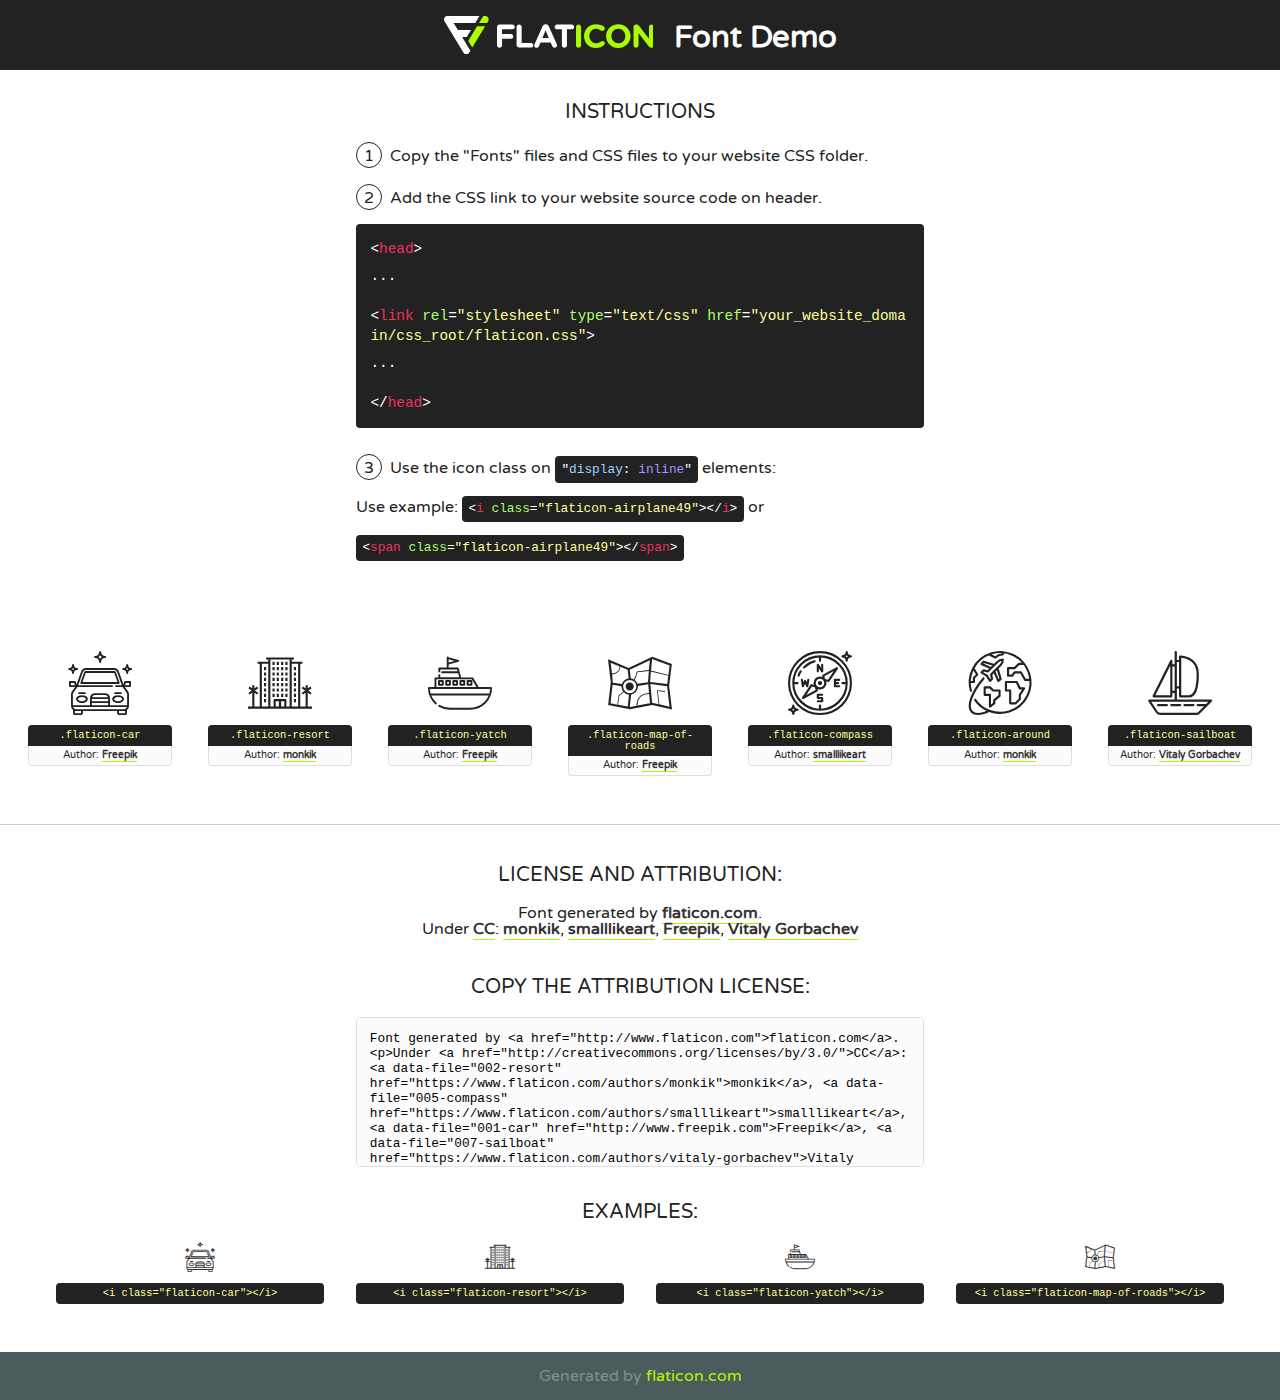
<file: assets/fonts/flaticon/font/flaticon.html>
<!DOCTYPE html>
<!--
  Flaticon icon font: Flaticon
  Creation date: 05/07/2018 04:38
-->
<html>
<!DOCTYPE html>
<html>

<head>
    <title>Flaticon WebFont</title>
    <link href="http://fonts.googleapis.com/css?family=Varela+Round" rel="stylesheet" type="text/css" />
    <link rel="stylesheet" type="text/css" href="flaticon.css">
    <meta charset="UTF-8">
    <style>
    html, body, div, span, applet, object, iframe,
    h1, h2, h3, h4, h5, h6, p, blockquote, pre,
    a, abbr, acronym, address, big, cite, code,
    del, dfn, em, img, ins, kbd, q, s, samp,
    small, strike, strong, sub, sup, tt, var,
    b, u, i, center,
    dl, dt, dd, ol, ul, li,
    fieldset, form, label, legend,
    table, caption, tbody, tfoot, thead, tr, th, td,
    article, aside, canvas, details, embed, 
    figure, figcaption, footer, header, hgroup, 
    menu, nav, output, ruby, section, summary,
    time, mark, audio, video {
        margin: 0;
        padding: 0;
        border: 0;
        font-size: 100%;
        font: inherit;
        vertical-align: baseline;
    }
    /* HTML5 display-role reset for older browsers */
    article, aside, details, figcaption, figure, 
    footer, header, hgroup, menu, nav, section {
        display: block;
    }
    body {
        line-height: 1;
    }
    ol, ul {
        list-style: none;
    }
    blockquote, q {
        quotes: none;
    }
    blockquote:before, blockquote:after,
    q:before, q:after {
        content: '';
        content: none;
    }
    table {
        border-collapse: collapse;
        border-spacing: 0;
    }
    body {
        font-family: 'Varela Round', Helvetica, Arial, sans-serif;
        font-size: 16px;
        color: #222;
    }
    a {
        color: #333;
        border-bottom: 1px solid #a9fd00;
        font-weight: bold;
        text-decoration: none;
    }
    * {
        -moz-box-sizing: border-box;
        -webkit-box-sizing: border-box;
        box-sizing: border-box;
        margin: 0;
        padding: 0;
    }
    [class^="flaticon-"]:before, [class*=" flaticon-"]:before, [class^="flaticon-"]:after, [class*=" flaticon-"]:after {
        font-family: Flaticon;
        font-size: 30px;
        font-style: normal;
        margin-left: 20px;
        color: #333;
    }
    .wrapper {
        max-width: 600px;
        margin: auto;
        padding: 0 1em;
    }
    .title {
        font-size: 1.25em;
        text-align: center;
        margin-bottom: 1em;
        text-transform: uppercase;
    }
    header {
        text-align: center;
        background-color: #222;
        color: #fff;
        padding: 1em;
    }
    header .logo {
        width: 210px;
        height: 38px;
        display: inline-block;
        vertical-align: middle;
        margin-right: 1em;
        border: none;
    }
    header strong {
        font-size: 1.95em;
        font-weight: bold;
        vertical-align: middle;
        margin-top: 5px;
        display: inline-block;
    }
    .demo {
        margin: 2em auto;
        line-height: 1.25em;
    }
    .demo ul li {
        margin-bottom: 1em;
    }
    .demo ul li .num {
        color: #222;
        border-radius: 20px;
        display: inline-block;
        width: 26px;
        padding: 3px;
        height: 26px;
        text-align: center;
        margin-right: 0.5em;
        border: 1px solid #222;
    }
    .demo ul li code {
        background-color: #222;
        border-radius: 4px;
        padding: 0.25em 0.5em;
        display: inline-block;
        color: #fff;
        font-family: Consolas,Monaco,Lucida Console,Liberation Mono,DejaVu Sans Mono,Bitstream Vera Sans Mono,Courier New, monospace;
        font-weight: lighter;
        margin-top: 1em;
        font-size: 0.8em;
        word-break: break-all;
    }
    .demo ul li code.big {
        padding: 1em;
        font-size: 0.9em;
    }
    .demo ul li code .red {
        color: #EF3159;
    }
    .demo ul li code .green {
        color: #ACFF65;
    }
    .demo ul li code .yellow {
        color: #FFFF99;
    }
    .demo ul li code .blue {
        color: #99D3FF;
    }
    .demo ul li code .purple {
        color: #A295FF;
    }
    .demo ul li code .dots {
        margin-top: 0.5em;
        display: block;
    }
    #glyphs {
        border-bottom: 1px solid #ccc;
        padding: 2em 0;
        text-align: center;
    }
    .glyph {
        display: inline-block;
        width: 9em;
        margin: 1em;
        text-align: center;
        vertical-align: top;
        background: #FFF;
    }
    .glyph .glyph-icon {
        padding: 10px;
        display: block;
        font-family:"Flaticon";
        font-size: 64px;
        line-height: 1;
    }
    .glyph .glyph-icon:before {
        font-size: 64px;
        color: #222;
        margin-left: 0;
    }
    .class-name {
        font-size: 0.65em;
        background-color: #222;
        color: #fff;
        border-radius: 4px 4px 0 0;
        padding: 0.5em;
        color: #FFFF99;
        font-family: Consolas,Monaco,Lucida Console,Liberation Mono,DejaVu Sans Mono,Bitstream Vera Sans Mono,Courier New, monospace;
    }
    .author-name {
        font-size: 0.6em;
        background-color: #fcfcfd;
        border: 1px solid #DEDEE4;
        border-top: 0;
        border-radius: 0 0 4px 4px;
        padding: 0.5em;
    }
    .class-name:last-child {
        font-size: 10px;
        color:#888;
    }
    .class-name:last-child a {
        font-size: 10px;
        color:#555;
    }
    .class-name:last-child a:hover {
        color:#a9fd00;
    }
    .glyph > input {
        display: block;
        width: 100px;
        margin: 5px auto;
        text-align: center;
        font-size: 12px;
        cursor: text;
    }
    .glyph > input.icon-input {
        font-family:"Flaticon";
        font-size: 16px;
        margin-bottom: 10px;
    }
    .attribution .title {
        margin-top: 2em;
    }
    .attribution textarea {
        background-color: #fcfcfd;
        padding: 1em;
        border: none;
        box-shadow: none;
        border: 1px solid #DEDEE4;
        border-radius: 4px;
        resize: none;
        width: 100%;
        height: 150px;
        font-size: 0.8em;
        font-family: Consolas,Monaco,Lucida Console,Liberation Mono,DejaVu Sans Mono,Bitstream Vera Sans Mono,Courier New, monospace;
        -webkit-appearance: none;
    }
    .iconsuse {
        margin: 2em auto;
        text-align: center;
        max-width: 1200px;
    }
    .iconsuse:after {
        content: '';
        display: table;
        clear: both;
    }
    .iconsuse .image {
        float: left;
        width: 25%;
        padding: 0 1em;
    }
    .iconsuse .image p {
        margin-bottom: 1em;
    }
    .iconsuse .image span {
        display: block;
        font-size: 0.65em;
        background-color: #222;
        color: #fff;
        border-radius: 4px;
        padding: 0.5em;
        color: #FFFF99;
        margin-top: 1em;
        font-family: Consolas,Monaco,Lucida Console,Liberation Mono,DejaVu Sans Mono,Bitstream Vera Sans Mono,Courier New, monospace;
    }
    #footer {
        text-align: center;
        background-color: #4C5B5C;
        color: #7c9192;
        padding: 1em;
    }
    #footer a {
        border: none;
        color: #a9fd00;
        font-weight: normal;
    }
    @media (max-width: 960px) {
        .iconsuse .image {
            width: 50%;
        }
    }
    @media (max-width: 560px) {
        .iconsuse .image {
            width: 100%;
        }
    }
    </style>
</head>

<body class="characters-off">

    <header>
        <a href="http://www.flaticon.com" target="_blank" class="logo">
            <svg version="1.1" xmlns="http://www.w3.org/2000/svg" xmlns:xlink="http://www.w3.org/1999/xlink" xmlns:a="http://ns.adobe.com/AdobeSVGViewerExtensions/3.0/" viewBox="0 0 560.875 102.036" enable-background="new 0 0 560.875 102.036" xml:space="preserve">
                <defs>
                </defs>
                <g>
                    <g class="letters">
                        <path fill="#ffffff" d="M141.596,29.675c0-3.777,2.985-6.767,6.764-6.767h34.438c3.426,0,6.15,2.728,6.15,6.15
                        c0,3.43-2.724,6.149-6.15,6.149h-27.674v13.091h23.719c3.429,0,6.151,2.724,6.151,6.15c0,3.43-2.723,6.149-6.151,6.149h-23.719
                        v17.574c0,3.773-2.986,6.761-6.764,6.761c-3.779,0-6.764-2.989-6.764-6.761V29.675z"></path>
                        <path fill="#ffffff" d="M193.844,29.149c0-3.781,2.985-6.767,6.764-6.767c3.776,0,6.763,2.985,6.763,6.767v42.957h25.039
                        c3.426,0,6.149,2.726,6.149,6.153c0,3.425-2.723,6.15-6.149,6.15h-31.802c-3.779,0-6.764-2.986-6.764-6.768V29.149z"></path>
                        <path fill="#ffffff" d="M241.891,75.71l21.438-48.407c1.492-3.341,4.215-5.357,7.906-5.357h0.792
                        c3.686,0,6.323,2.017,7.815,5.357l21.439,48.407c0.436,0.967,0.701,1.845,0.701,2.723c0,3.602-2.809,6.501-6.414,6.501
                        c-3.161,0-5.269-1.845-6.499-4.655l-4.132-9.661h-27.059l-4.301,10.102c-1.144,2.631-3.426,4.214-6.237,4.214
                        c-3.517,0-6.24-2.81-6.24-6.325C241.1,77.64,241.451,76.677,241.891,75.71z M279.932,58.666l-8.521-20.297l-8.526,20.297H279.932
                        z"></path>
                        <path fill="#ffffff" d="M314.864,35.387H301.86c-3.429,0-6.239-2.813-6.239-6.238c0-3.429,2.811-6.24,6.239-6.24h39.533
                        c3.426,0,6.237,2.811,6.237,6.24c0,3.425-2.811,6.238-6.237,6.238h-13.001v42.785c0,3.773-2.99,6.761-6.764,6.761
                        c-3.779,0-6.764-2.989-6.764-6.761V35.387z"></path>
                        <path fill="#A9FD00" d="M352.615,29.149c0-3.781,2.985-6.767,6.767-6.767c3.774,0,6.761,2.985,6.761,6.767v49.024
                        c0,3.773-2.987,6.761-6.761,6.761c-3.781,0-6.767-2.989-6.767-6.761V29.149z"></path>
                        <path fill="#A9FD00" d="M374.132,53.836v-0.179c0-17.481,13.178-31.801,32.065-31.801c9.22,0,15.459,2.458,20.557,6.238
                        c1.402,1.054,2.637,2.985,2.637,5.357c0,3.692-2.985,6.59-6.681,6.59c-1.845,0-3.071-0.702-4.044-1.319
                        c-3.776-2.813-7.729-4.393-12.562-4.393c-10.364,0-17.831,8.611-17.831,19.154v0.173c0,10.542,7.291,19.329,17.831,19.329
                        c5.715,0,9.492-1.756,13.359-4.834c1.049-0.874,2.458-1.491,4.039-1.491c3.429,0,6.325,2.813,6.325,6.236
                        c0,2.106-1.056,3.78-2.282,4.834c-5.539,4.834-12.036,7.733-21.878,7.733C387.572,85.464,374.132,71.493,374.132,53.836z"></path>
                        <path fill="#A9FD00" d="M433.009,53.836v-0.179c0-17.481,13.79-31.801,32.766-31.801c18.981,0,32.592,14.143,32.592,31.628v0.173
                        c0,17.483-13.785,31.807-32.769,31.807C446.625,85.464,433.009,71.32,433.009,53.836z M484.224,53.836v-0.179
                        c0-10.539-7.725-19.326-18.626-19.326c-10.893,0-18.449,8.611-18.449,19.154v0.173c0,10.542,7.73,19.329,18.626,19.329
                        C476.676,72.986,484.224,64.378,484.224,53.836z"></path>
                        <path fill="#A9FD00" d="M506.233,29.321c0-3.774,2.99-6.763,6.767-6.763h1.401c3.252,0,5.183,1.583,7.029,3.953l26.093,34.265
                        V29.059c0-3.692,2.99-6.677,6.681-6.677c3.683,0,6.671,2.985,6.671,6.677v48.934c0,3.78-2.987,6.765-6.764,6.765h-0.436
                        c-3.257,0-5.188-1.581-7.034-3.953l-27.056-35.492v32.944c0,3.687-2.985,6.676-6.678,6.676c-3.683,0-6.673-2.989-6.673-6.676
                        V29.321z"></path>
                    </g>
                    <g class="insignia">
                        <path fill="#ffffff" d="M48.372,56.137h12.517l11.156-18.537H37.186L25.688,18.539h57.825L94.668,0H9.271
                        C5.925,0,2.842,1.801,1.198,4.716c-1.644,2.907-1.593,6.482,0.134,9.343l50.38,83.501c1.678,2.781,4.689,4.476,7.938,4.476
                        c3.246,0,6.257-1.695,7.935-4.476l2.898-4.804L48.372,56.137z"></path>
                        <g class="i">
                            <path fill="#A9FD00" d="M93.575,18.539h0.031v0.004l21.652,0.004l2.705-4.488c1.727-2.861,1.778-6.436,0.133-9.343
                            C116.454,1.801,113.371,0,110.026,0h-5.294L93.575,18.539z"></path>
                            <polygon fill="#A9FD00" points="88.291,27.356 64.725,66.486 75.519,84.404 109.942,27.356"></polygon>
                        </g>
                    </g>
                </g>
            </svg>
        </a>
        <strong>Font Demo</strong>
    </header>


    <section class="demo wrapper">

        <p class="title">Instructions</p>

        <ul>
            <li>
                <span class="num">1</span>Copy the "Fonts" files and CSS files to your website CSS folder.
            </li>
            <li>
                <span class="num">2</span>Add the CSS link to your website source code on header.
                <code class="big">
                    &lt;<span class="red">head</span>&gt;
                    <br/><span class="dots">...</span>
                    <br/>&lt;<span class="red">link</span> <span class="green">rel</span>=<span class="yellow">"stylesheet"</span> <span class="green">type</span>=<span class="yellow">"text/css"</span> <span class="green">href</span>=<span class="yellow">"your_website_domain/css_root/flaticon.css"</span>&gt;
                    <br/><span class="dots">...</span>
                    <br/>&lt;/<span class="red">head</span>&gt;
                </code>
            </li>

            <li>
                <p>
                    <span class="num">3</span>Use the icon class on <code>"<span class="blue">display</span>:<span class="purple"> inline</span>"</code> elements:
                    <br />
                    Use example: <code>&lt;<span class="red">i</span> <span class="green">class</span>=<span class="yellow">&quot;flaticon-airplane49&quot;</span>&gt;&lt;/<span class="red">i</span>&gt;</code> or <code>&lt;<span class="red">span</span> <span class="green">class</span>=<span class="yellow">&quot;flaticon-airplane49&quot;</span>&gt;&lt;/<span class="red">span</span>&gt;</code>
            </li>
        </ul>

    </section>




   <section id="glyphs">          
    
      
        <div class="glyph"><div class="glyph-icon flaticon-car"></div>
            <div class="class-name">.flaticon-car</div>
            <div class="author-name">Author: <a data-file="001-car" href="http://www.freepik.com">Freepik</a> </div> 
        </div>        
        
        <div class="glyph"><div class="glyph-icon flaticon-resort"></div>
            <div class="class-name">.flaticon-resort</div>
            <div class="author-name">Author: <a data-file="002-resort" href="https://www.flaticon.com/authors/monkik">monkik</a> </div> 
        </div>        
        
        <div class="glyph"><div class="glyph-icon flaticon-yatch"></div>
            <div class="class-name">.flaticon-yatch</div>
            <div class="author-name">Author: <a data-file="003-yatch" href="http://www.freepik.com">Freepik</a> </div> 
        </div>        
        
        <div class="glyph"><div class="glyph-icon flaticon-map-of-roads"></div>
            <div class="class-name">.flaticon-map-of-roads</div>
            <div class="author-name">Author: <a data-file="004-map-of-roads" href="http://www.freepik.com">Freepik</a> </div> 
        </div>        
        
        <div class="glyph"><div class="glyph-icon flaticon-compass"></div>
            <div class="class-name">.flaticon-compass</div>
            <div class="author-name">Author: <a data-file="005-compass" href="https://www.flaticon.com/authors/smalllikeart">smalllikeart</a> </div> 
        </div>        
        
        <div class="glyph"><div class="glyph-icon flaticon-around"></div>
            <div class="class-name">.flaticon-around</div>
            <div class="author-name">Author: <a data-file="006-around" href="https://www.flaticon.com/authors/monkik">monkik</a> </div> 
        </div>        
        
        <div class="glyph"><div class="glyph-icon flaticon-sailboat"></div>
            <div class="class-name">.flaticon-sailboat</div>
            <div class="author-name">Author: <a data-file="007-sailboat" href="https://www.flaticon.com/authors/vitaly-gorbachev">Vitaly Gorbachev</a> </div> 
        </div>        
        

    </section>



    <section class="attribution wrapper"   style="text-align:center;">

      <div class="title">License and attribution:</div><div class="attrDiv">Font generated by <a href="http://www.flaticon.com">flaticon.com</a>. <div><p>Under <a href="http://creativecommons.org/licenses/by/3.0/">CC</a>: <a data-file="002-resort" href="https://www.flaticon.com/authors/monkik">monkik</a>, <a data-file="005-compass" href="https://www.flaticon.com/authors/smalllikeart">smalllikeart</a>, <a data-file="001-car" href="http://www.freepik.com">Freepik</a>, <a data-file="007-sailboat" href="https://www.flaticon.com/authors/vitaly-gorbachev">Vitaly Gorbachev</a></p>  </div>
      </div>
      <div class="title">Copy the Attribution License:</div>

    <textarea onclick="this.focus();this.select();">Font generated by &lt;a href=&quot;http://www.flaticon.com&quot;&gt;flaticon.com&lt;/a&gt;. <p>Under <a href="http://creativecommons.org/licenses/by/3.0/">CC</a>: <a data-file="002-resort" href="https://www.flaticon.com/authors/monkik">monkik</a>, <a data-file="005-compass" href="https://www.flaticon.com/authors/smalllikeart">smalllikeart</a>, <a data-file="001-car" href="http://www.freepik.com">Freepik</a>, <a data-file="007-sailboat" href="https://www.flaticon.com/authors/vitaly-gorbachev">Vitaly Gorbachev</a></p>  
     </textarea>

    </section>

    <section class="iconsuse">

          <div class="title">Examples:</div>            
             
            <div class="image">
                <p>
                    <i class="glyph-icon flaticon-car"></i> 
                    <span>&lt;i class=&quot;flaticon-car&quot;&gt;&lt;/i&gt;</span>
                </p>
            </div>
            
            <div class="image">
                <p>
                    <i class="glyph-icon flaticon-resort"></i> 
                    <span>&lt;i class=&quot;flaticon-resort&quot;&gt;&lt;/i&gt;</span>
                </p>
            </div>
            
            <div class="image">
                <p>
                    <i class="glyph-icon flaticon-yatch"></i> 
                    <span>&lt;i class=&quot;flaticon-yatch&quot;&gt;&lt;/i&gt;</span>
                </p>
            </div>
            
            <div class="image">
                <p>
                    <i class="glyph-icon flaticon-map-of-roads"></i> 
                    <span>&lt;i class=&quot;flaticon-map-of-roads&quot;&gt;&lt;/i&gt;</span>
                </p>
            </div>
                       
        </div>
                            
    </section>

<div id="footer">
    <div>Generated by <a href="http://www.flaticon.com">flaticon.com</a>
    </div>
</div>



</body>
</html>
</file>
<file: assets/fonts/flaticon/font/flaticon.css>
/*
  	Flaticon icon font: Flaticon
  	Creation date: 05/07/2018 04:38
  	*/

@font-face {
  font-family: "Flaticon";
  src: url("./Flaticon.eot");
  src: url("./Flaticon.eot?#iefix") format("embedded-opentype"),
       url("./Flaticon.woff") format("woff"),
       url("./Flaticon.ttf") format("truetype"),
       url("./Flaticon.svg#Flaticon") format("svg");
  font-weight: normal;
  font-style: normal;
}

@media screen and (-webkit-min-device-pixel-ratio:0) {
  @font-face {
    font-family: "Flaticon";
    src: url("./Flaticon.svg#Flaticon") format("svg");
  }
}

[class^="flaticon-"]:before, [class*=" flaticon-"]:before,
[class^="flaticon-"]:after, [class*=" flaticon-"]:after {   
  font-family: Flaticon;
  font-style: normal;
}

.flaticon-car:before { content: "\f100"; }
.flaticon-resort:before { content: "\f101"; }
.flaticon-yatch:before { content: "\f102"; }
.flaticon-map-of-roads:before { content: "\f103"; }
.flaticon-compass:before { content: "\f104"; }
.flaticon-around:before { content: "\f105"; }
.flaticon-sailboat:before { content: "\f106"; }
</file>
